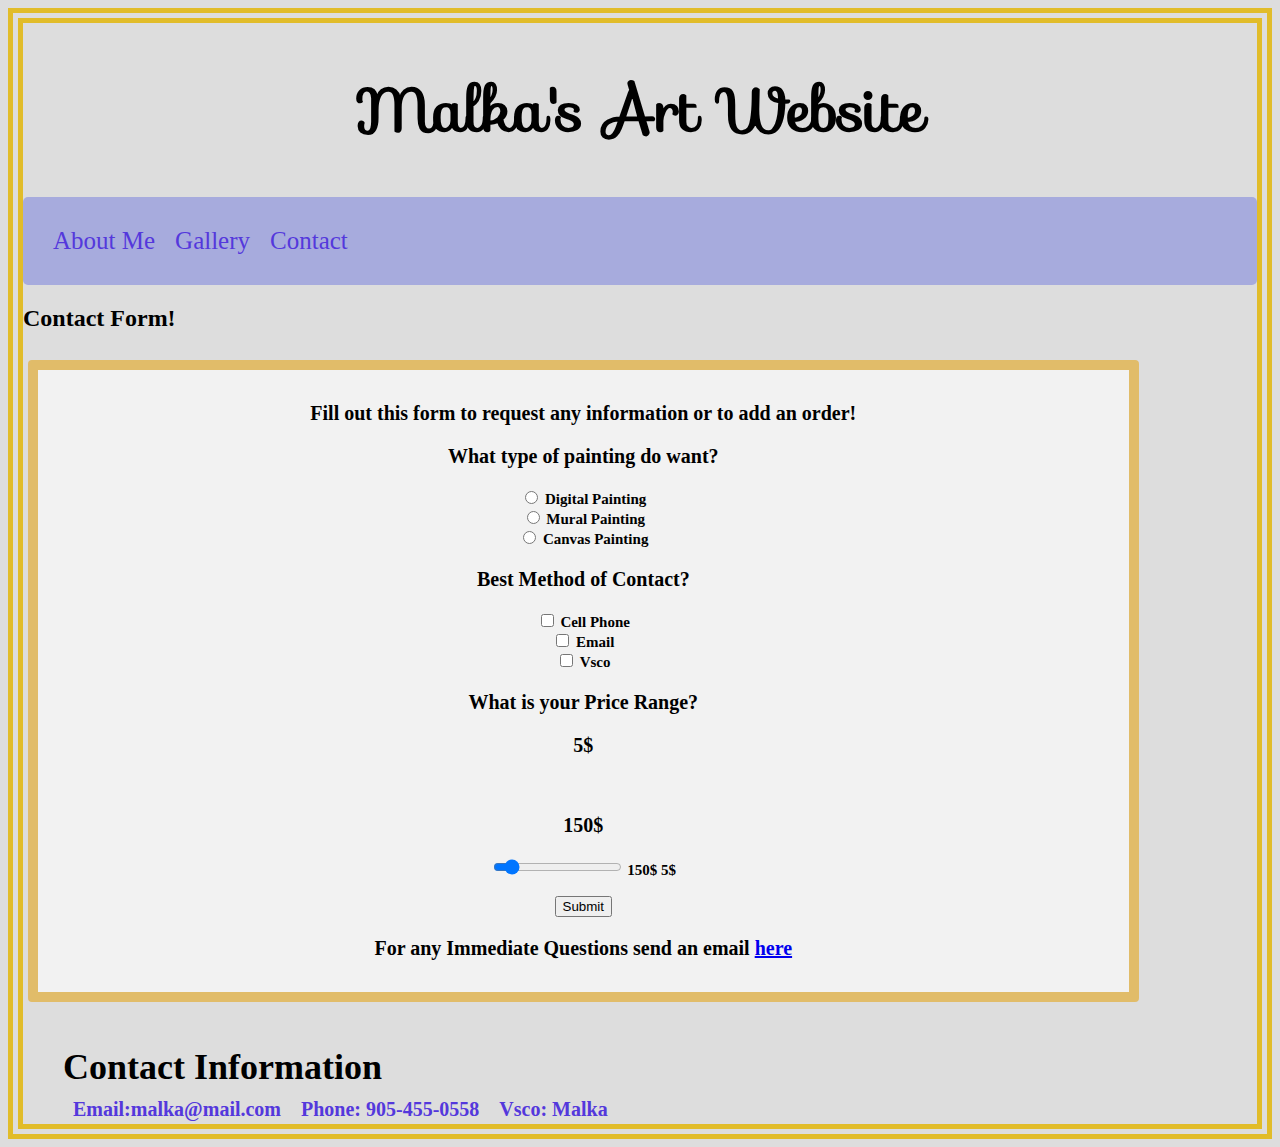
<file: contact.html>
<!DOCTYPE html>
  <html>
		<head>
			<!-- Global site tag (gtag.js) - Google Analytics -->
				<script async src="https://www.googletagmanager.com/gtag/js?id=UA-200387119-3"></script>
				<script>
				  window.dataLayer = window.dataLayer || [];
				  function gtag(){dataLayer.push(arguments);}
				  gtag('js', new Date());

				  gtag('config', 'UA-200387119-3');
				</script>

			<!-- Google Tag Manager -->
				<script>(function(w,d,s,l,i){w[l]=w[l]||[];w[l].push({'gtm.start':
				new Date().getTime(),event:'gtm.js'});var f=d.getElementsByTagName(s)[0],
				j=d.createElement(s),dl=l!='dataLayer'?'&l='+l:'';j.async=true;j.src=
				'https://www.googletagmanager.com/gtm.js?id='+i+dl;f.parentNode.insertBefore(j,f);
				})(window,document,'script','dataLayer','GTM-WNNW5KC');</script>
			<!-- End Google Tag Manager -->
			<title>Contact</title>
			<link href="index.CSS" rel="stylesheet">
			<link rel="stylesheet" href="https://fonts.googleapis.com/css?family=Sofia">
			<link rel="preconnect" href="https://fonts.gstatic.com">
			<link href="https://fonts.googleapis.com/css2?family=Amatic+SC:wght@700&display=swap" rel="stylesheet">
		</head>
		
		<body>
			<!-- Google Tag Manager (noscript) -->
				<noscript><iframe src="https://www.googletagmanager.com/ns.html?id=GTM-WNNW5KC"
				height="0" width="0" style="display:none;visibility:hidden"></iframe></noscript>
			<!-- End Google Tag Manager (noscript) -->
			 <main>
			        <h1>Malka's Art Website</h1>

			<div class="topnav" id="myTopnav">
        	<a href= "index.html">About Me</a>
        	<a href="gallery.html">Gallery</a>
        	<a href="contact.html">Contact</a>
        </div>

		<h2>Contact Form!<h2>

<div class="form1">
				<p id=form>Fill out this form to request any information or to add an order!</p>
				<form action="/action_page.php" method="get">

				<p>What type of painting do want?</p>
				
				<input id= "painting_type" type="radio" name="painting" value="Digital" >
				<label for = "type">Digital Painting</label>
		<br>
				<input id= "painting_type" type="radio" name="painting" value="Mural">
				<label for = "type">Mural Painting</label>
		<br>
				<input id= "painting_type" type="radio" name="painting" value="Canvas">
				<label for = "type">Canvas Painting</label>
		<br>

		<p>Best Method of Contact?</p>
				<input type="checkbox" name="contact1">
				<label>Cell Phone</label>
		<br>
				<input type="checkbox" name="contact2">
				<label>Email</label>
		<br>
				<input type="checkbox" name="contact3">
				<label>Vsco</label>

		<p>What is your Price Range?</p>

		<p>5$</p>
		<br>
		<p> 150$ </p>
		<input id="price" name="Price" type="Range" min="5" max="500" step="5" value="56">
		<label for= "type">150$</label>
		<label class="start">5$</label>
		<br><br>

<input type="submit" value="Submit" onclick="gtag('event','form',{'event_category':'clicks','event_label':'form.submission'});">
			</form>

		<p>For any Immediate Questions send an email <a href="mailto:name@email.com"onclick="gtag('event','mailtto',{'event_category':'clicks','event_label':'mailto'});">here</a>
</div>

		</body>

	<footer>
	
		<ul id=Contact>Contact Information
			<br>
			<li>Email:malka@mail.com</li> 
			<li>Phone: 905-455-0558</li>
			<li>Vsco: Malka</li>
		</ul>

	</footer>

	</html>
</file>
<file: index.CSS>
.topnav{
  background-color: #A7ABDD;
  overflow: hidden;
}
h1 {
  font-family:"Sofia" ;
  text-align: center;
  font-size: 60px;
}

.topnav a {
  float: left;
  display: block;
  color: #5438DC ;
  text-align: left;
  padding: 10px 10px;
  text-decoration: blink;
  font-size: 25px;
  font-family: "Amatic";
}

.topnav a:hover {
  background-color: #ddd;
  color: black;
}

#banner {

  height: 100px;
  background-color: #ddd ;
  opacity: 0.40;
  display: block;
  margin-left: auto;
  margin-right: auto;
  width: 50%;
}
body{
  background-color: #ddd;
  border-color: #E1BC29;
  border-width: 15px;
  border-align:  center;
  border-style: double ;

}


div {
  border-radius: 5px;
  background-color: #f2f2f2;
  padding: 20px;
}
.start{
  text-align: center;
}

/*About me section*/
#AB {
  font-size: 30px;
  position: relative;
  bottom: 100px;
  left: 50%;
  z-index: 50;
}

p{
  font-size: 20px;
  background-color:#f2f2f2 ;
}

/*Gallery section*/
#GL{
  font-size: 20px;
  text-align: center;
}
div.gallery {
  margin-right: auto;
  margin-left: auto;
  border: 1px solid #ccc;
  
  width: 50%;
  display: block;

}

div.gallery img {
  width: 100%;
  height:auto;
}

div.desc {
  padding: 10px;
  text-align: center;
  font-size: 20px;
}

  /*Contact Page*/


.form1 {
height: 92%;
width: 90%;
margin: 8px 5px;
padding: 12px 15px;
display: inline-block;
position: sticky;
border: 10px solid #E1BC69;
border-radius: 4px;
box-sizing: border-box;
font-size: 15px;
text-align: center;

}

p.form1 {
  font-size: 15px;
}


input [type=submit] { 
  width: 100%;
  background-color: #4CAF50;
  color: black;
  padding: 14px 20px;
  margin: 8px 0;
  border: none;
  border-radius: 4px;
  cursor: pointer;
}

input[type=submit]:hover {
  background-color: #45a049;
}

#Contact {
  text-align: left;
  display: block;
  font-size: 150%;
  font-family: serif,fantasy;
}

li {
  display: block;
  color: #5438DC ;
  text-align: center;
  float: left;
  font-size: 20px;
  padding: 10px;
}
</file>
